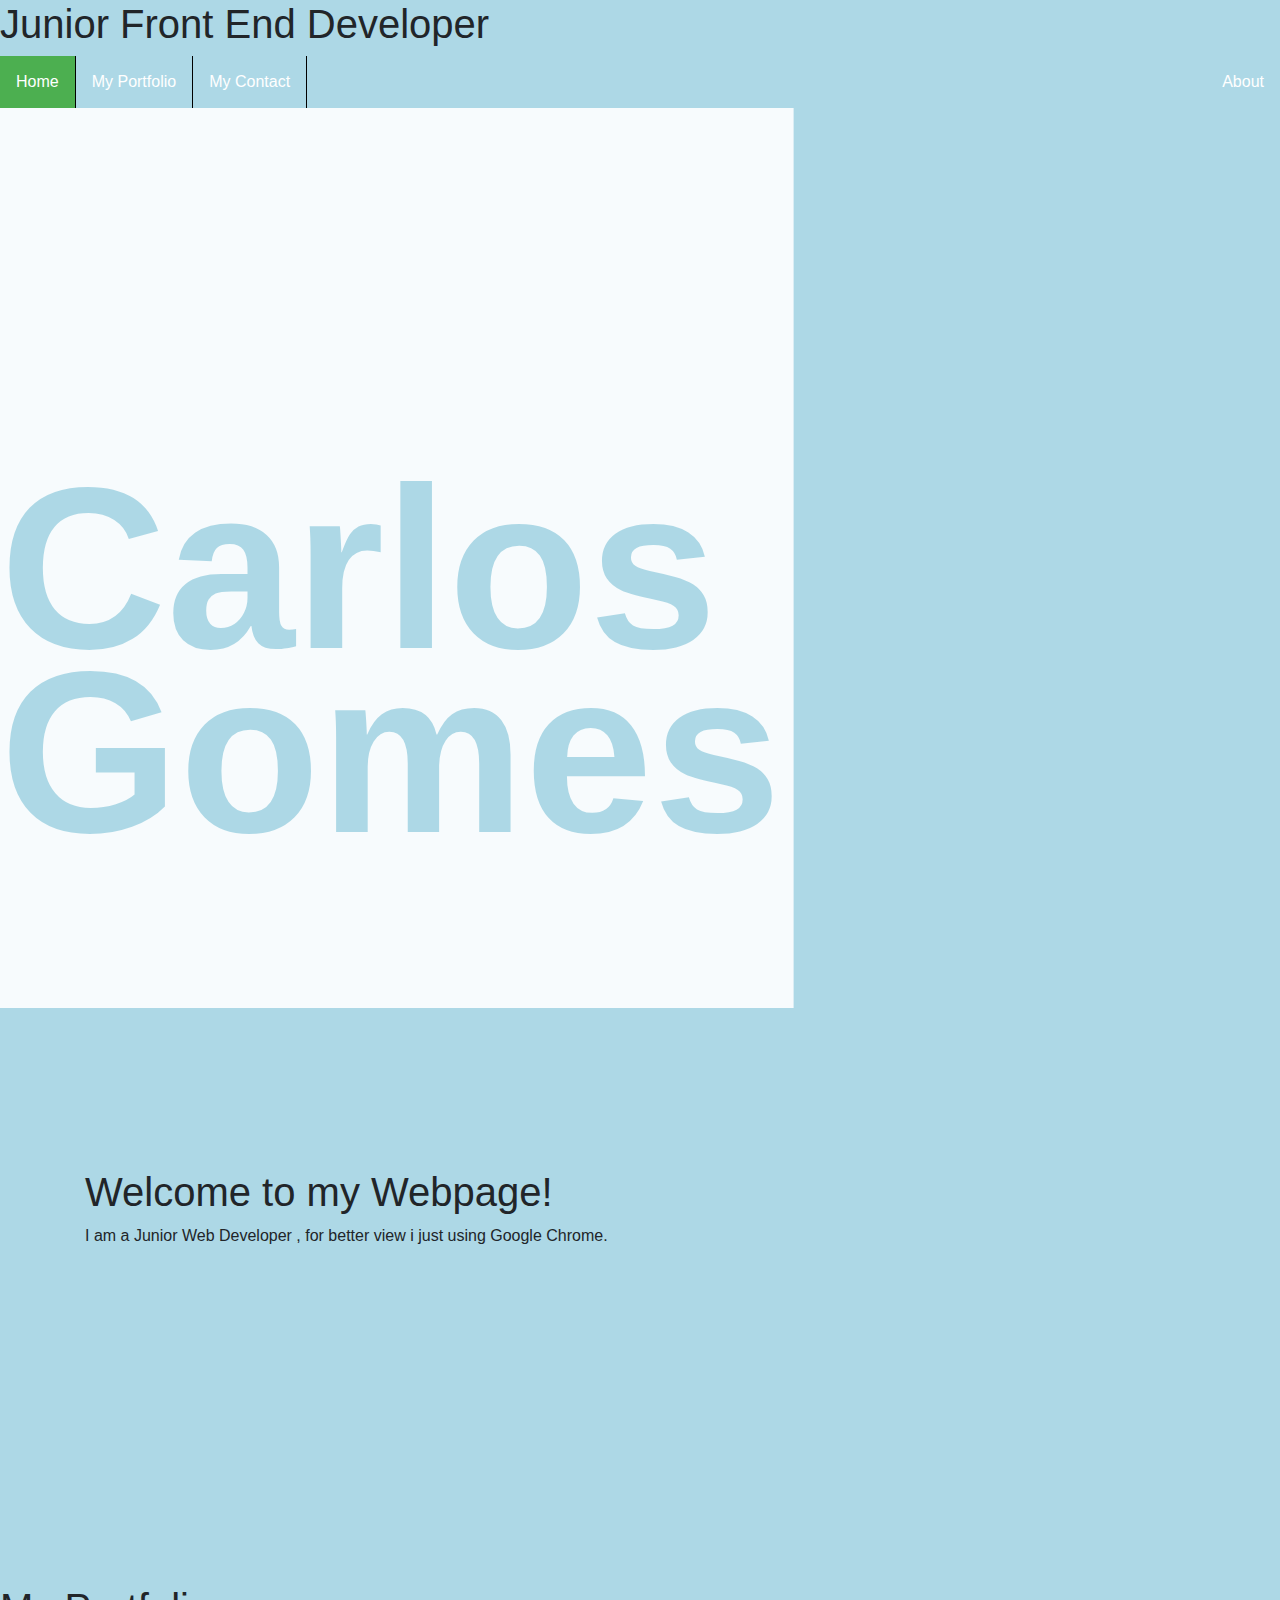
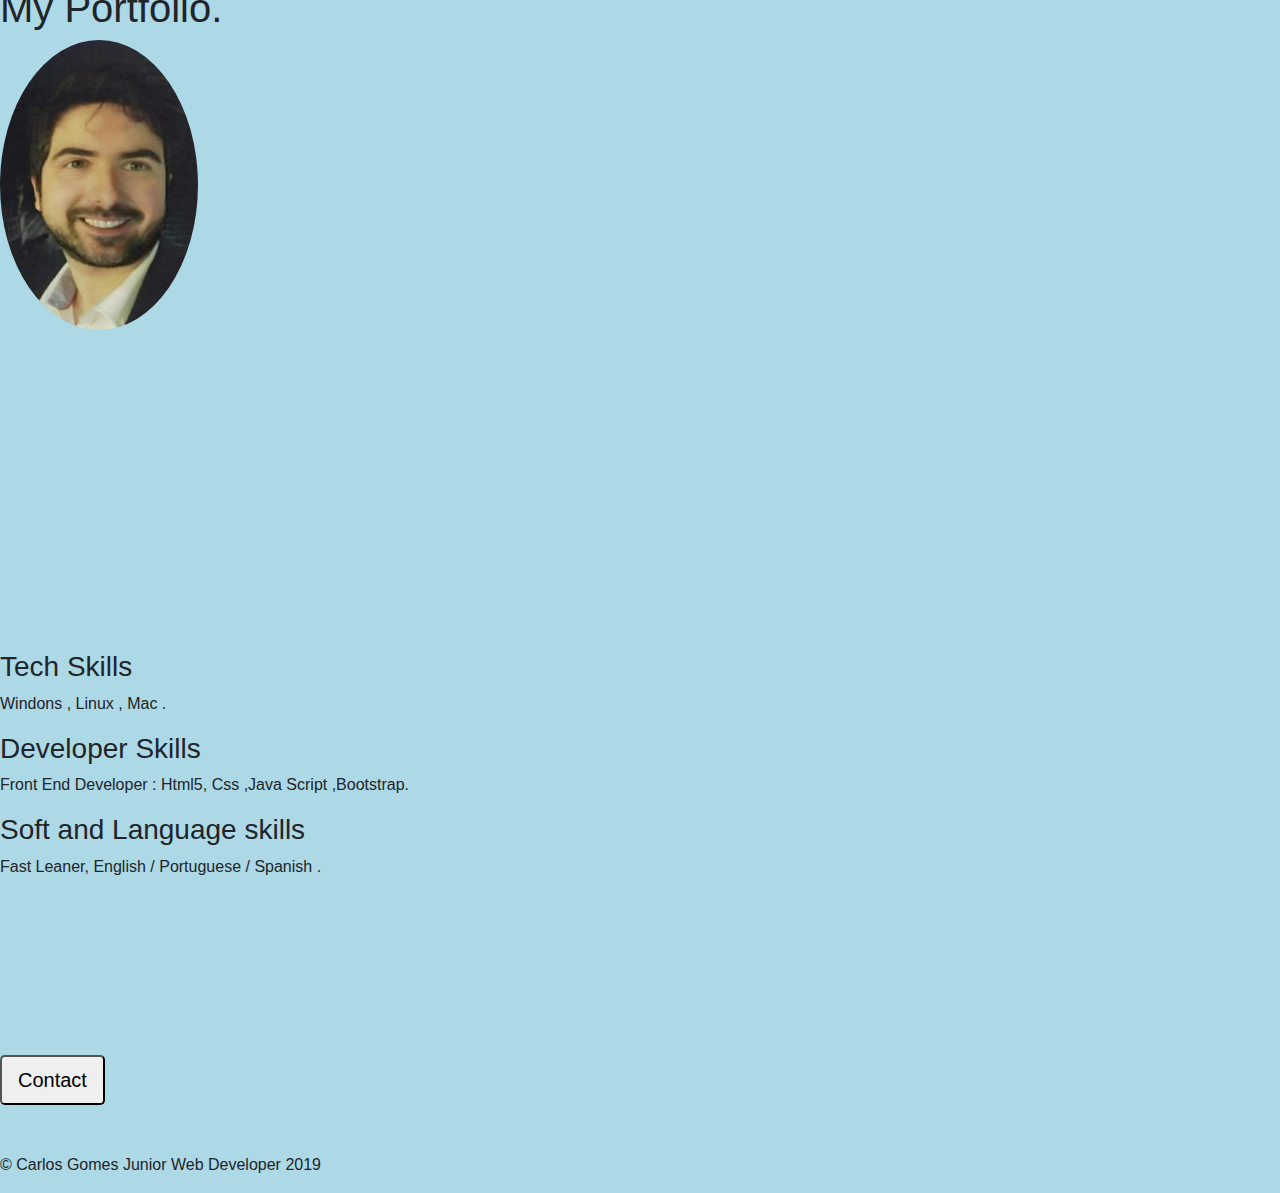
<file: index.html>
<!DOCTYPE html>
<html lang="en" dir="ltr">


<head>
  <meta charset="utf-8">
  <title></title>

  <script src="js/script.js"></script>
  <link rel="stylesheet" type="text/css" href="css/styles.css">
  <link rel="stylesheet" href="https://maxcdn.bootstrapcdn.com/bootstrap/4.0.0/css/bootstrap.min.css" integrity="sha384-Gn5384xqQ1aoWXA+058RXPxPg6fy4IWvTNh0E263XmFcJlSAwiGgFAW/dAiS6JXm" crossorigin="anonymous">

  <!-- Bootstrap Scripts -->
  <script src="https://code.jquery.com/jquery-3.2.1.slim.min.js" integrity="sha384-KJ3o2DKtIkvYIK3UENzmM7KCkRr/rE9/Qpg6aAZGJwFDMVNA/GpGFF93hXpG5KkN" crossorigin="anonymous"></script>
  <script src="https://cdnjs.cloudflare.com/ajax/libs/popper.js/1.12.9/umd/popper.min.js" integrity="sha384-ApNbgh9B+Y1QKtv3Rn7W3mgPxhU9K/ScQsAP7hUibX39j7fakFPskvXusvfa0b4Q" crossorigin="anonymous"></script>
  <script src="https://maxcdn.bootstrapcdn.com/bootstrap/4.0.0/js/bootstrap.min.js" integrity="sha384-JZR6Spejh4U02d8jOt6vLEHfe/JQGiRRSQQxSfFWpi1MquVdAyjUar5+76PVCmYl" crossorigin="anonymous"></script>
  <!-- Bootstrap Scripts -->



  <!-- https://github.com/daneden/animate.css-->

  <head>
    <link rel="stylesheet" href="https://cdnjs.cloudflare.com/ajax/libs/animate.css/3.7.2/animate.min.css">
  </head>



  <style>
    body {
      background-color: lightblue;
    }
  </style>


  <style>
    ul {
      list-style-type: none;
      margin: 0;
      padding: 0;
      overflow: hidden;
      background-color: lightblue;
    }

    li {
      float: left;
      border-right: 1px solid black;
    }

    li:last-child {
      border-right: none;
    }

    li a {
      display: block;
      color: white;
      text-align: center;
      padding: 14px 16px;
      text-decoration: none;
    }

    li a:hover:not(.active) {
      background-color: #111;
    }

    .active {
      background-color: #4CAF50;
    }
  </style>


  <h1 class="animated rubberBand">Junior Front End Developer</h1> <!-- animation:  class="animated +animation"-->


</head>

<body>



  <!-- Nav Bar -->

  <ul>
    <li><a class="active" href="#home">Home</a></li>
    <li><a href="#news">My Portfolio</a></li>
    <li><a href="#contact">My Contact</a></li>
    <li style="float:right"><a href="#about">About</a></li>

  </ul>





  <header class="svg-header">
    <svg>
      Carlos Gomes
      <mask id="mask">
        <rect width="62%" height="100%" />
        <text>
          <tspan x="0" y="60%">Carlos</tspan>
          <tspan x="0" dy="0.8em">Gomes</tspan>
        </text>
      </mask>
      <rect width="100%" height="100%" />
    </svg>

<!-- video -->

    <video autoplay muted>
        <source src="https://0.s3.envato.com/h264-video-previews/036eaefb-7428-47fc-85b9-fc9ce42646f7/15981383.mp4" type="video/mp4"></source>
    </video>

    <!-- <video id="video_target" src="https://0.s3.envato.com/h264-video-previews/036eaefb-7428-47fc-85b9-fc9ce42646f7/15981383.mp4" autoplay loop></video> -->
  </header>

  <header class="no-svg-header">
    <h1>Carlos Gomes</h1>
  </header>


  <div class="container">
    <section>
      <h1 class="animated infinite bounce delay-2s">Welcome to my Webpage!</h1> <!-- using a animate effect-->
      <p>I am a Junior Web Developer ,           for better view i just using Google Chrome.</p>
    </section>
  </div>


  <section id="title">


    <!-- Title -->

    <div>
      <h1>My Portfolio.</h1>
    </div>
    <div>
      <img src="images/pedro-cv-2.jpg" alt="pedro-images" width="198" height="289" class="img-fluid rounded-circle">
    </div>

  </section>


  <!-- Features -->

  <section id="features">

    <h3>Tech Skills</h3>
    <p>Windons , Linux , Mac .</p>

    <h3>Developer Skills</h3>
    <p>Front End Developer : Html5, Css ,Java Script ,Bootstrap.</p>

    <h3>Soft and Language skills</h3>
    <p>Fast Leaner, English / Portuguese / Spanish .</p>

  </section>


  <div>
    <button class="btn-lg outline-dark">Contact
      <!-- botao mais largo e sem bordas-->
  </div>
  <br>
  <br>


  <!-- Footer -->

  <footer id="footer">

    <p>© Carlos Gomes Junior Web Developer 2019</p>

  </footer>


</body>


</html>
</file>
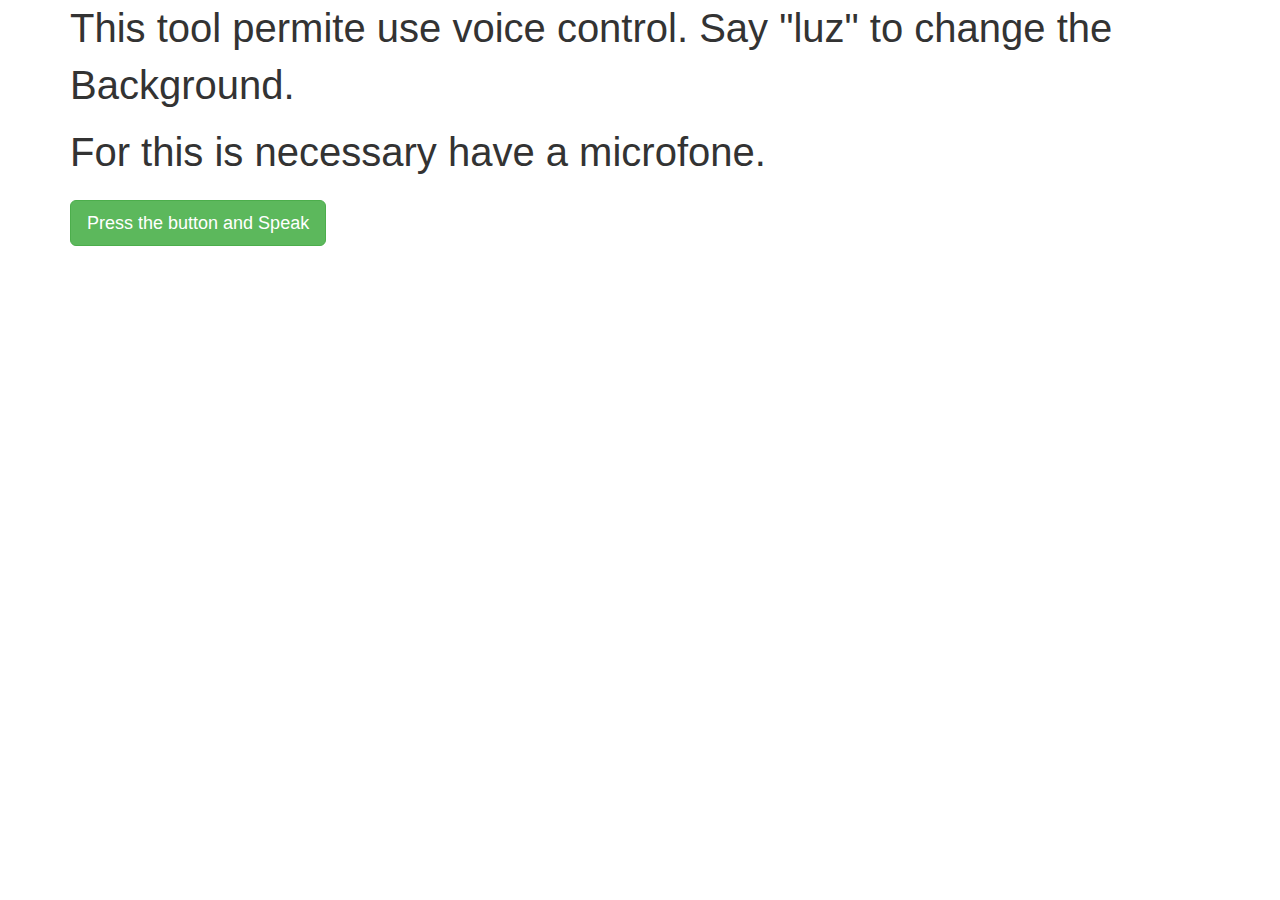
<file: speach/index.html>
<!DOCTYPE html>
<html lang="pt-br">
<head>
    <meta charset="UTF-8">
    <meta name="viewport" content="width=device-width, initial-scale=1.0">
    <title>Speech Recognition App</title>

    <!-- BOOTSTRAP -->
    <link rel="stylesheet" href="https://maxcdn.bootstrapcdn.com/bootstrap/3.3.6/css/bootstrap.min.css">

    <style>
        body {
            font-size: 40px;
        }
        .luz-apagada {
            color: white;
            background-color: black;
        }
    </style>
</head>
<body>

    <div class="container">
        <div class="row">
            <div class="col-sm-12">
                <p>This tool permite use voice control. Say "luz" to change the Background.</p>
                <p>For this is necessary have a microfone.</p>
            </div>
        </div>

        <button class="btn btn-success btn-lg" id="speakBtn">Press the button and Speak</button>

    </div>

    <script>
        window.addEventListener('DOMContentLoaded', function() {
            var speakBtn = document.querySelector('#speakBtn');
            // testa se o navegador suporta o reconhecimento de voz
            if (window.SpeechRecognition || window.webkitSpeechRecognition) {
                // captura a voz
                var SpeechRecognition = SpeechRecognition || webkitSpeechRecognition;
                var recognition = new SpeechRecognition();
                // inicia reconhecimento
                speakBtn.addEventListener('click', function(e) {
                    recognition.start();
                }, false);
                // resultado do reconhecimento
                recognition.addEventListener('result', function(e) {
                    console.log(e);
                    var result = e.results[0][0].transcript;
                    console.log(result);
                    if (result.toLowerCase() === 'luz') {
                        document.body.classList.toggle('luz-apagada');
                    }
                    // window.location.href = 'http://' + result;
                }, false);
            } else {
                alert('This Browser is not support yet this Feature!');
            }
        }, false);
    </script>
</body>
</html>
</file>
<file: css/styles.css>
body{
background: ;

}


body {
  font-family: 'Open Sans', sans-serif;
  margin: 0;

}

.container {
  width: 90%;
  max-width: 800px;
  margin: 0 auto;
}

section {
  padding: 10em 0;
}

header {
  /* font-size: 20em; */
  font-size: 18vw;
  width: 100%;
  height: 100vh;
  overflow: hidden;
}





svg {
  font-weight: 800;
  width: 100%;
  height: 100%;
  position:absolute;
}

svg mask rect {
  fill: rgba(255, 255, 255, 0.9);
}

svg > rect {
  fill: white;
  -webkit-mask: url(#mask);
  mask: url(#mask);
}

video {
  min-width: 100%;
  min-height: 100%;
  width: auto;
  height: auto;
}

.no-svg-header {
  display: none;
}
</file>
